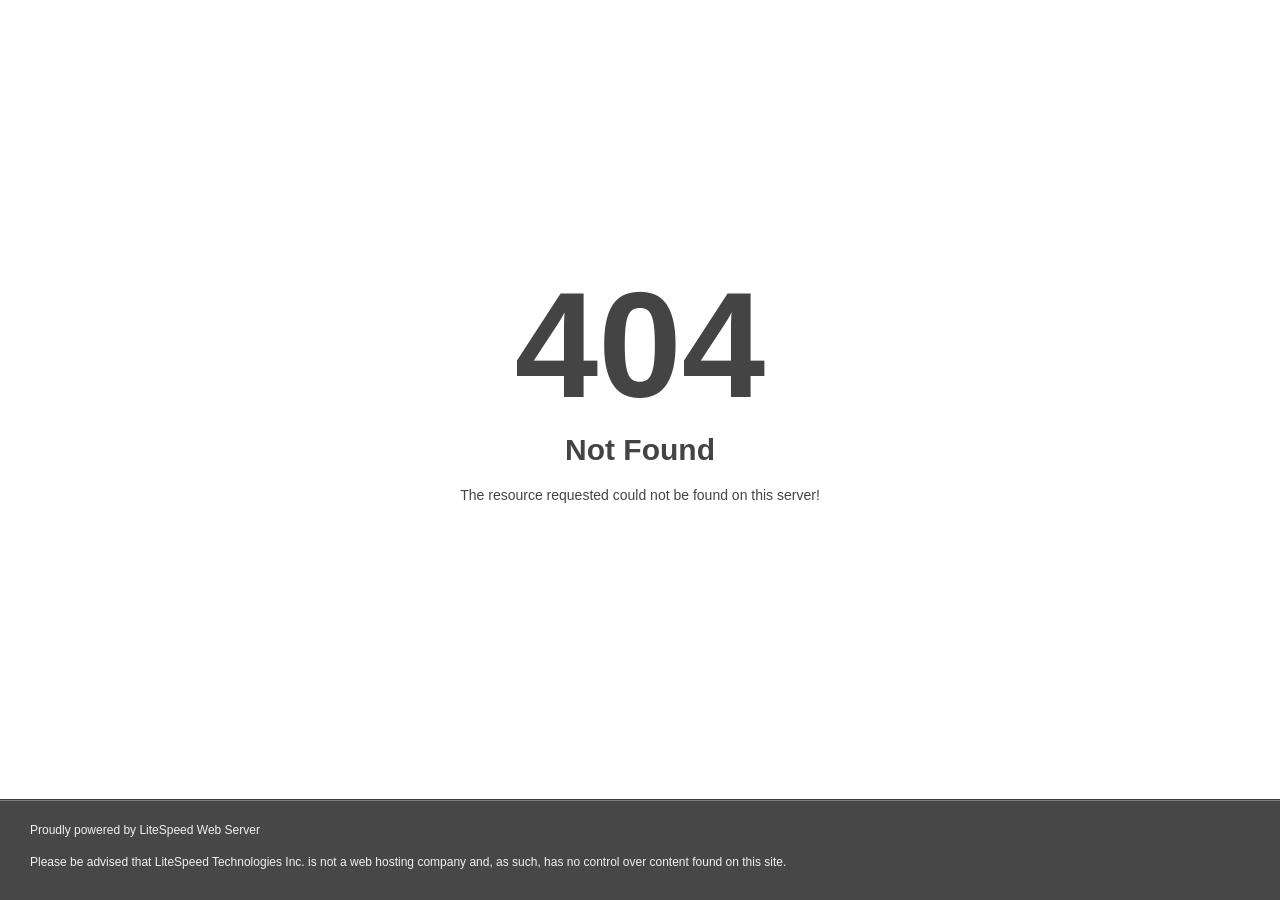
<file: images/icons/cat-1-bg.html>
<!DOCTYPE html>
<html style="height:100%">
<head>
<meta name="viewport" content="width=device-width, initial-scale=1, shrink-to-fit=no" />
<title> 404 Not Found
</title><style>@media (prefers-color-scheme:dark){body{background-color:#000!important}}</style></head>
<body style="color: #444; margin:0;font: normal 14px/20px Arial, Helvetica, sans-serif; height:100%; background-color: #fff;">
<div style="height:auto; min-height:100%; ">     <div style="text-align: center; width:800px; margin-left: -400px; position:absolute; top: 30%; left:50%;">
        <h1 style="margin:0; font-size:150px; line-height:150px; font-weight:bold;">404</h1>
<h2 style="margin-top:20px;font-size: 30px;">Not Found
</h2>
<p>The resource requested could not be found on this server!</p>
</div></div><div style="color:#f0f0f0; font-size:12px;margin:auto;padding:0px 30px 0px 30px;position:relative;clear:both;height:100px;margin-top:-101px;background-color:#474747;border-top: 1px solid rgba(0,0,0,0.15);box-shadow: 0 1px 0 rgba(255, 255, 255, 0.3) inset;">
<br>Proudly powered by LiteSpeed Web Server<p>Please be advised that LiteSpeed Technologies Inc. is not a web hosting company and, as such, has no control over content found on this site.</p></div><script defer src="https://static.cloudflareinsights.com/beacon.min.js/v833ccba57c9e4d2798f2e76cebdd09a11778172276447" integrity="sha512-57MDmcccJXYtNnH+ZiBwzC4jb2rvgVCEokYN+L/nLlmO8rfYT/gIpW2A569iJ/3b+0UEasghjuZH/ma3wIs/EQ==" data-cf-beacon='{"version":"2024.11.0","token":"88f4fa328f314d4c95a104b4a60b2313","r":1,"server_timing":{"name":{"cfCacheStatus":true,"cfEdge":true,"cfExtPri":true,"cfL4":true,"cfOrigin":true,"cfSpeedBrain":true},"location_startswith":null}}' crossorigin="anonymous"></script>
</body></html>
</file>
